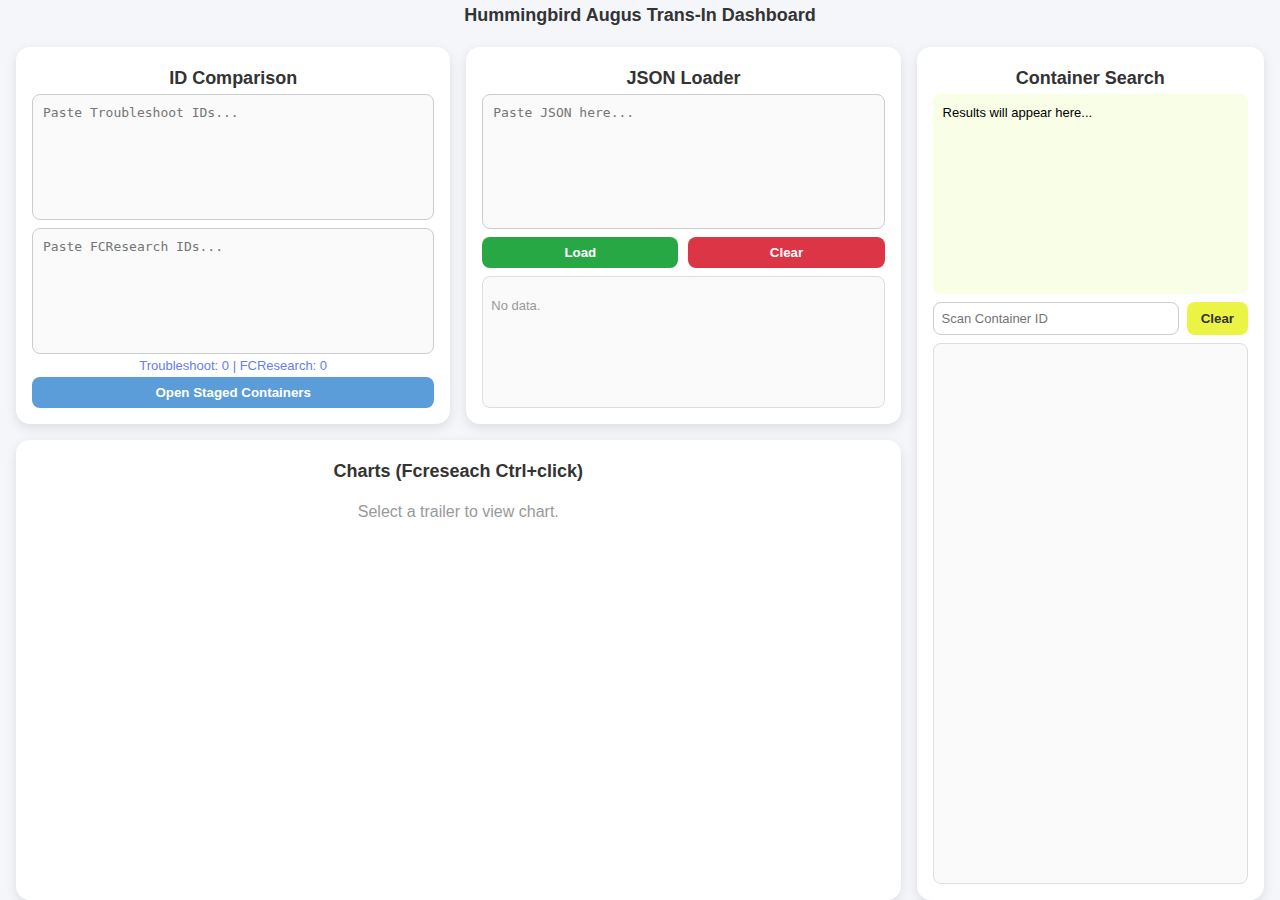
<file: index.html>
<!DOCTYPE html>
<html lang="en">
  <head>
    <meta charset="UTF-8" />
    <meta name="viewport" content="width=device-width, initial-scale=1.0" />
    <title>Hummingbird Augus Trans-In Dashboard</title>
    <link rel="shortcut icon" href="images/icon48.png" type="image/png" />
    <link rel="stylesheet" href="styles.css" />
    <!--Hi, feel free to connect with me castyaug@amazon.com on Chime or Slack 
    Hummingbird is just a side project a quicker version with less clicks than the usual workflow, just want to save time
    but if you have any ideas or if you are looking for the next updated version, I will be more than happy to provide -->
  </head>
  <body>
    <h2>Hummingbird Augus Trans-In Dashboard</h2>

    <div class="container">
      <!-- ID Comparison -->
      <div class="box box1">
        <h2>ID Comparison</h2>
        <textarea
          id="troubleshoot"
          placeholder="Paste Troubleshoot IDs..."
        ></textarea>
        <textarea
          id="fcresearch"
          placeholder="Paste FCResearch IDs..."
          style="margin-top: 8px"
        ></textarea>
        <div class="count-info">
          Troubleshoot: <span id="troubleshoot-count">0</span> | FCResearch:
          <span id="fcresearch-count">0</span>
        </div>
        <button id="open-links" class="btn">Open Staged Containers</button>
      </div>

      <!-- JSON Input -->
      <div class="box box2">
        <h2>JSON Loader</h2>
        <textarea id="jsonInput" placeholder="Paste JSON here..."></textarea>
        <div style="display: flex; gap: 10px; margin-top: 8px">
          <button id="loadJson" class="btn" style="flex: 1">
            <span class="btn-label">Load</span>
            <span class="spinner" aria-hidden="true"></span>
          </button>
          <button id="clearAll" class="btn" style="flex: 1">Clear</button>
        </div>
        <div class="scroll-list" id="trailerButtons" style="margin-top: 8px">
          <p style="color: #999">No data loaded.</p>
        </div>
      </div>

      <!-- Charts -->
      <div class="box box3">
        <h2>Charts (Fcreseach Ctrl+click)</h2>
        <div id="charts">
          <p style="color: #999; text-align: center">
            Load JSON and select a trailer to view chart.
          </p>
        </div>
      </div>

      <!-- Container Search -->
      <div class="box box4">
        <h2>Container Search</h2>
        <div id="resultBox">Results will appear here...</div>
        <div class="search-controls">
          <input id="searchInput" placeholder="Scan Container ID" />
          <button id="clearBtn" class="btn">Clear</button>
        </div>
        <div id="searchHistory"></div>
      </div>
    </div>
    <script src="script.js"></script>
  </body>
</html>
</file>
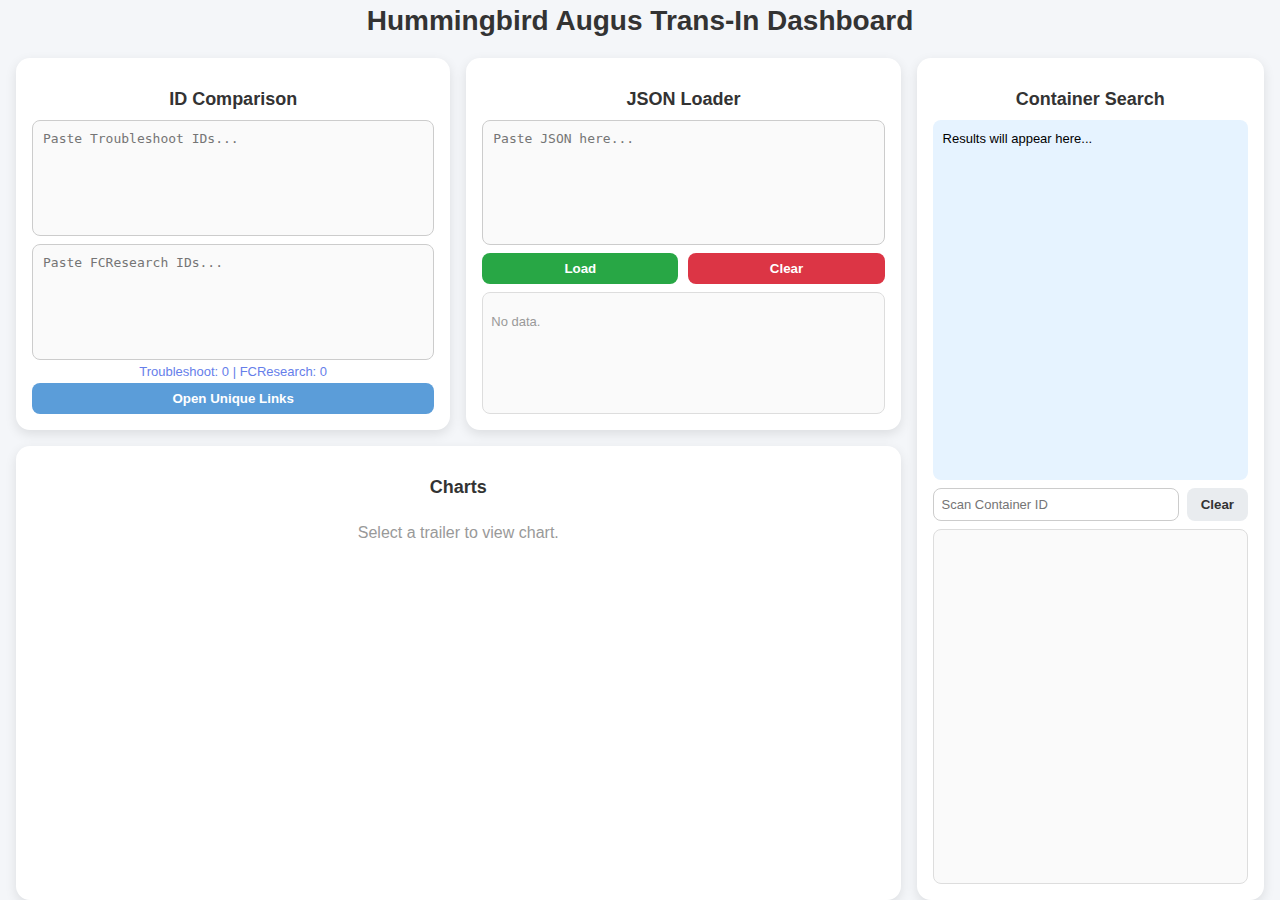
<file: AnalyzerTool2.html>
<!DOCTYPE html>
<html lang="en">
  <head>
    <meta charset="UTF-8" />
    <meta name="viewport" content="width=device-width, initial-scale=1.0" />
    <title>Hummingbird Augus Trans-In Dashboard</title>
    <style>
      * {
        box-sizing: border-box;
        font-family: "Inter", sans-serif;
      }

      body {
        margin: 0;
        background-color: #f4f6f9;
        display: flex;
        flex-direction: column;
        height: 100vh;
        overflow: hidden;
      }

      h1 {
        text-align: center;
        margin: 5px 0;
        font-size: 28px;
        font-weight: 800;
        color: #333;
      }

      .container {
        display: grid;
        grid-template-columns: 1fr 1fr 0.8fr;
        grid-template-rows: 45% 55%;
        gap: 16px;
        flex-grow: 1;
        padding: 16px;
        height: calc(100vh - 70px);
      }

      .box {
        border-radius: 14px;
        background: white;
        box-shadow: 0 4px 12px rgba(0, 0, 0, 0.1);
        padding: 16px;
        display: flex;
        flex-direction: column;
        overflow: hidden;
      }

      .box1 {
        grid-column: 1;
        grid-row: 1;
      }
      .box2 {
        grid-column: 2;
        grid-row: 1;
      }
      .box3 {
        grid-column: 1 / 3;
        grid-row: 2;
      }
      .box4 {
        grid-column: 3;
        grid-row: 1 / 3;
      }

      h2 {
        font-size: 18px;
        font-weight: 700;
        color: #333;
        text-align: center;
        margin-bottom: 10px;
      }

      textarea {
        flex: 1;
        width: 100%;
        padding: 10px;
        border: 1px solid #ccc;
        border-radius: 8px;
        resize: none;
        font-family: monospace;
        font-size: 13px;
        background: #fafafa;
        outline: none;
      }

      .btn {
        border: none;
        border-radius: 8px;
        padding: 8px 14px;
        font-weight: 600;
        cursor: pointer;
        transition: 0.2s;
        color: white;
      }

      #open-links {
        background-color: #5b9dd9;
      }
      #loadJson {
        background-color: #28a745;
      }
      #clearAll {
        background-color: #dc3545;
      }
      #clearBtn {
        background-color: #e9ecef;
        color: #333;
      }

      .count-info {
        text-align: center;
        font-size: 13px;
        margin: 4px 0;
        color: #667eea;
      }

      .scroll-list {
        flex: 1;
        overflow-y: auto;
        border: 1px solid #ddd;
        border-radius: 8px;
        background: #fafafa;
        padding: 8px;
        font-size: 13px;
      }

      #charts {
        flex: 1;
        overflow: auto;
        position: relative;
        background: #fff;
        border-radius: 10px;
      }

      .chart-wrapper {
        position: relative;
        width: max-content;
        min-height: 100%;
        margin: auto;
      }

      canvas {
        background: #fff;
        display: block;
      }

      .chart-label {
        position: absolute;
        bottom: 5px;
        font-size: 11px;
        writing-mode: sideways-lr;
        text-orientation: mixed;
        text-align: center;
        user-select: text;
        color: #333;
        text-decoration: none;
        line-height: 1;
        cursor: pointer;
      }

      .chart-label:hover {
        color: #0056b3;
        text-decoration: underline;
      }

      #resultBox {
        flex: 1;
        border-radius: 8px;
        background: #e6f3ff;
        padding: 10px;
        font-size: 13px;
        line-height: 1.4;
        overflow-y: auto;
      }

      #searchHistory {
        flex: 1;
        margin-top: 8px;
        overflow-y: auto;
        border: 1px solid #ddd;
        border-radius: 8px;
        padding: 6px;
        background: #fafafa;
        font-size: 13px;
      }

      #searchInput {
        flex-grow: 1;
        border: 1px solid #ccc;
        border-radius: 8px;
        padding: 8px;
        font-size: 13px;
      }

      .search-controls {
        display: flex;
        gap: 8px;
        margin-top: 8px;
      }

      #custom-modal {
        position: fixed;
        top: 20px;
        right: 20px;
        background-color: #333;
        color: #fff;
        padding: 10px 18px;
        border-radius: 8px;
        opacity: 0;
        transition: opacity 0.3s;
        z-index: 999;
      }
    </style>
  </head>
  <body>
    <h1>Hummingbird Augus Trans-In Dashboard</h1>

    <div class="container">
      <!-- ID Comparison -->
      <div class="box box1">
        <h2>ID Comparison</h2>
        <textarea
          id="troubleshoot"
          placeholder="Paste Troubleshoot IDs..."
        ></textarea>
        <textarea
          id="fcresearch"
          placeholder="Paste FCResearch IDs..."
          style="margin-top: 8px"
        ></textarea>
        <div class="count-info">
          Troubleshoot: <span id="troubleshoot-count">0</span> | FCResearch:
          <span id="fcresearch-count">0</span>
        </div>
        <button id="open-links" class="btn">Open Unique Links</button>
      </div>

      <!-- JSON Input -->
      <div class="box box2">
        <h2>JSON Loader</h2>
        <textarea id="jsonInput" placeholder="Paste JSON here..."></textarea>
        <div style="display: flex; gap: 10px; margin-top: 8px">
          <button id="loadJson" class="btn" style="flex: 1">Load</button>
          <button id="clearAll" class="btn" style="flex: 1">Clear</button>
        </div>
        <div class="scroll-list" id="trailerButtons" style="margin-top: 8px">
          <p style="color: #999">No data loaded.</p>
        </div>
      </div>

      <!-- Charts -->
      <div class="box box3">
        <h2>Charts</h2>
        <div id="charts">
          <p style="color: #999; text-align: center">
            Load JSON and select a trailer to view chart.
          </p>
        </div>
      </div>

      <!-- Container Search -->
      <div class="box box4">
        <h2>Container Search</h2>
        <div id="resultBox">Results will appear here...</div>
        <div class="search-controls">
          <input id="searchInput" placeholder="Scan Container ID" />
          <button id="clearBtn" class="btn">Clear</button>
        </div>
        <div id="searchHistory"></div>
      </div>
    </div>

    <script>
      const PREFIXES = ["pc99", "paX", "PALLET", "pb", "dz-P-A"];
      const MAX_DATASETS = 20;
      const baseURL =
        "https://qi-fcresearch-na.corp.amazon.com/YHM1/results?s=";
      const colorPalette = [
        "#ffadad",
        "#ffd6a5",
        "#fdffb6",
        "#caffbf",
        "#9bf6ff",
        "#bdb2ff",
        "#ffc6ff",
        "#f28b82",
        "#fbbc04",
        "#ccff90",
      ];
      let datasets = [];

      const troubleshoot = document.getElementById("troubleshoot");
      const fcresearch = document.getElementById("fcresearch");
      const troubleshootCount = document.getElementById("troubleshoot-count");
      const fcresearchCount = document.getElementById("fcresearch-count");
      const openLinks = document.getElementById("open-links");
      const jsonInput = document.getElementById("jsonInput");
      const loadJson = document.getElementById("loadJson");
      const clearAll = document.getElementById("clearAll");
      const trailerButtons = document.getElementById("trailerButtons");
      const charts = document.getElementById("charts");
      const resultBox = document.getElementById("resultBox");
      const searchInput = document.getElementById("searchInput");
      const searchBtn = document.getElementById("searchBtn");
      const clearBtn = document.getElementById("clearBtn");
      const searchHistory = document.getElementById("searchHistory");

      const getIDs = (text) =>
        text
          .split("\n")
          .map((l) => l.trim())
          .filter(Boolean);
      const updateCounts = () => {
        troubleshootCount.textContent = getIDs(troubleshoot.value).length;
        fcresearchCount.textContent = getIDs(fcresearch.value).length;
      };
      troubleshoot.addEventListener("input", updateCounts);
      fcresearch.addEventListener("input", updateCounts);

      openLinks.addEventListener("click", () => {
        const t = getIDs(troubleshoot.value);
        const f = new Set(getIDs(fcresearch.value));
        const unique = t.filter((id) => !f.has(id));
        if (!unique.length) return showModal("No unique IDs.");
        unique.forEach((id) => window.open(baseURL + id, "_blank"));
      });

      window.addEventListener("load", () => {
        datasets = JSON.parse(localStorage.getItem("jsonDatasets") || "[]");
        renderAll();
      });

      loadJson.addEventListener("click", () => {
        if (!jsonInput.value.trim()) return showModal("Paste JSON first.");
        if (datasets.length >= MAX_DATASETS)
          return showModal("Max 20 datasets.");
        try {
          const d = JSON.parse(jsonInput.value);
          const color = colorPalette[datasets.length % colorPalette.length];
          d.color = color;
          d.trailerId = d.trailerId || `Dataset ${datasets.length + 1}`;
          datasets.push(d);
          localStorage.setItem("jsonDatasets", JSON.stringify(datasets));
          jsonInput.value = "";
          renderAll();
        } catch {
          showModal("Invalid JSON format.");
        }
      });

      clearAll.addEventListener("click", () => {
        localStorage.removeItem("jsonDatasets");
        datasets = [];
        renderAll();
      });

      function renderAll() {
        renderButtons();
        charts.innerHTML =
          '<p style="color:#999;text-align:center;">Select a trailer to view chart.</p>';
      }

      function renderButtons() {
        trailerButtons.innerHTML = "";
        if (!datasets.length)
          return (trailerButtons.innerHTML =
            '<p style="color:#999;">No data.</p>');
        datasets.forEach((d) => {
          const b = document.createElement("div");
          b.textContent = d.trailerId;
          b.style.background = d.color;
          b.style.padding = "6px 8px";
          b.style.margin = "3px";
          b.style.borderRadius = "6px";
          b.style.cursor = "pointer";
          b.style.fontWeight = "600";
          b.onclick = () => renderChart(d);
          trailerButtons.appendChild(b);
        });
      }

      // === Chart Builder ===
      function renderChart(dataset) {
        charts.innerHTML = "";
        const matched = [];
        function traverse(obj) {
          if (!obj || typeof obj !== "object") return;
          if (
            obj.container?.scannableId &&
            typeof obj.quantityItems === "number"
          ) {
            const id = obj.container.scannableId;
            if (
              PREFIXES.some((p) => id.startsWith(p)) &&
              obj.quantityItems >= 1
            ) {
              matched.push({ id, qty: obj.quantityItems });
            }
          }
          if (Array.isArray(obj.childContainers))
            obj.childContainers.forEach(traverse);
          else Object.values(obj).forEach(traverse);
        }
        traverse(dataset.transferContainerHierarchy);
        if (!matched.length)
          return (charts.innerHTML =
            "<p style='color:#999;'>No matching containers found.</p>");
        matched.sort((a, b) => a.id.localeCompare(b.id));
        const labels = matched.map((m) => m.id);
        const values = matched.map((m) => m.qty);
        const wrapper = document.createElement("div");
        wrapper.className = "chart-wrapper";
        charts.appendChild(wrapper);
        const canvas = document.createElement("canvas");
        wrapper.appendChild(canvas);
        drawFullChart(canvas, labels, values, dataset.color, wrapper);
      }

      function drawFullChart(canvas, labels, values, color, wrapper) {
        const ctx = canvas.getContext("2d");
        const width = Math.max(labels.length * 60, charts.clientWidth - 40);
        const height = charts.clientHeight - 60;
        canvas.width = width;
        canvas.height = height;
        charts.style.overflowX = "auto";
        const max = Math.max(...values, 1);
        const barWidth = width / labels.length;
        ctx.clearRect(0, 0, width, height);
        ctx.textAlign = "center";
        ctx.font = "10px Inter";
        labels.forEach((label, i) => {
          const val = values[i];
          const x = i * barWidth + barWidth / 2;
          const h = (val / max) * (height - 60);
          const y = height - 40 - h;
          ctx.fillStyle = color;
          ctx.fillRect(x - barWidth / 3, y, barWidth / 1.5, h);
          ctx.fillStyle = "#333";
          ctx.fillText(val, x, y - 5);
          const lbl = document.createElement("a");
          lbl.className = "chart-label";
          lbl.textContent = label;
          lbl.href = baseURL + label;
          lbl.target = "_blank";
          lbl.style.left = `${x - barWidth / 2 + 10}px`;
          lbl.style.width = `${barWidth - 10}px`;
          wrapper.appendChild(lbl);
        });
      }

      // === Search Logic ===
      function findContainer(obj, id) {
        if (obj.container?.scannableId === id) return obj;
        for (const c of obj.childContainers || []) {
          const f = findContainer(c, id);
          if (f) return f;
        }
        return null;
      }

      function getContrastColor(hex) {
        const rgb = parseInt(hex.replace("#", ""), 16);
        const r = (rgb >> 16) & 0xff,
          g = (rgb >> 8) & 0xff,
          b = rgb & 0xff;
        const lum = (0.299 * r + 0.587 * g + 0.114 * b) / 255;
        return lum > 0.6 ? "#000" : "#fff";
      }

      searchInput.addEventListener("keydown", (event) => {
        if (event.key !== "Enter") return;

        const id = event.target.value.trim();
        if (!id) return showModal("Scan Container ID");

        let found = null,
          foundData = null;

        for (const d of datasets) {
          for (const i of d.transferContainerHierarchy || []) {
            const f = findContainer(i, id);
            if (f) {
              found = d;
              foundData = f;
              break;
            }
          }
          if (found) break;
        }

        const li = document.createElement("div");
        const color = found ? found.color : "#f8f8f8";
        const textColor = found ? getContrastColor(color) : "#999999";

        resultBox.style.background = color;
        resultBox.style.color = textColor;
        resultBox.innerHTML = found
          ? `
      <p><b>${found.trailerId}</b></p>
      <p><b>Container:</b> ${foundData.container.scannableId}</p>
      <p><b>Type:</b> ${foundData.container.containerType}</p>
      <p><b>Quantity:</b> ${foundData.quantityItems || 0}</p>
      <p><b>Status:</b> ${foundData.containerStatus}</p>
    `
          : `<strong>No match found for:</strong> ${id}`;

        li.textContent = found
          ? `${id} → ${foundData.container.containerType} → ${
              foundData.quantityItems || 0
            }`
          : `${id} → No Match`;

        li.style.cssText = `
    background: ${color};
    color: ${textColor};
    border-radius: 6px;
    padding: 4px;
    margin: 2px 0;
  `;

        searchHistory.prepend(li);
        event.target.value = "";
      });

      clearBtn.addEventListener("click", () => {
        searchHistory.innerHTML = "";
        resultBox.innerHTML = "Results will appear here...";
        resultBox.style.background = "#e6f3ff";
        resultBox.style.color = "#000";
      });

      function showModal(msg) {
        const m = document.createElement("div");
        m.id = "custom-modal";
        m.textContent = msg;
        document.body.appendChild(m);
        setTimeout(() => (m.style.opacity = "1"), 10);
        setTimeout(() => {
          m.style.opacity = "0";
          setTimeout(() => m.remove(), 300);
        }, 2000);
      }
    </script>
  </body>
</html>
</file>
<file: styles.css>
* {
  box-sizing: border-box;
  font-family: "Inter", sans-serif;
}

body {
  margin: 0;
  background-color: #f4f6f9;
  display: flex;
  flex-direction: column;
  height: 100vh;
  overflow: hidden;
}

h1 {
  text-align: center;
  margin: 5px 0;
  font-size: 28px;
  font-weight: 800;
  color: #333;
}

.container {
  display: grid;
  grid-template-columns: 1fr 1fr 0.8fr;
  grid-template-rows: 45% 55%;
  gap: 16px;
  flex-grow: 1;
  padding: 16px;
  height: calc(100vh - 70px);
}

.box {
  border-radius: 14px;
  background: white;
  box-shadow: 0 4px 12px rgba(0, 0, 0, 0.1);
  padding: 16px;
  display: flex;
  flex-direction: column;
  overflow: hidden;
}

.box1 {
  grid-column: 1;
  grid-row: 1;
}
.box2 {
  grid-column: 2;
  grid-row: 1;
}
.box3 {
  grid-column: 1 / 3;
  grid-row: 2;
}
.box4 {
  grid-column: 3;
  grid-row: 1 / 3;
}

h2 {
  font-size: 18px;
  font-weight: 700;
  color: #333;
  text-align: center;
  margin-top: 5px;
  margin-bottom: 5px;
}

textarea {
  flex: 1;
  width: 100%;
  padding: 10px;
  border: 1px solid #ccc;
  border-radius: 8px;
  resize: none;
  font-family: monospace;
  font-size: 13px;
  background: #fafafa;
  outline: none;
}

.btn {
  border: none;
  border-radius: 8px;
  padding: 8px 14px;
  font-weight: 600;
  cursor: pointer;
  transition: 0.2s;
  color: white;
}

#open-links {
  background-color: #5b9dd9;
}
#loadJson {
  background-color: #28a745;
}
#clearAll {
  background-color: #dc3545;
}
#clearBtn {
  background-color: #ebf445;
  color: #333;
}

.count-info {
  text-align: center;
  font-size: 13px;
  margin: 4px 0;
  color: #667eea;
}

.scroll-list {
  flex: 1;
  overflow-y: auto;
  border: 1px solid #ddd;
  border-radius: 8px;
  background: #fafafa;
  padding: 8px;
  font-size: 13px;
}

#charts {
  flex: 1;
  overflow: auto;
  position: relative;
  background: #fff;
  border-radius: 10px;
}

.chart-wrapper {
  position: relative;
  width: max-content;
  min-height: 100%;
  margin: auto;
}

canvas {
  background: #fff;
  display: block;
}

.chart-label {
  position: absolute;
  bottom: 5px;
  font-size: 11px;
  writing-mode: sideways-lr;
  text-orientation: mixed;
  text-align: center;
  user-select: text;
  color: #333;
  text-decoration: none;
  line-height: 1;
  cursor: pointer;
}

.chart-label:hover {
  color: #0056b3;
  text-decoration: underline;
}

#resultBox {
  flex: 1;
  border-radius: 8px;
  background: #f8ffe6;
  padding: 10px;
  font-size: 13px;
  line-height: 1.4;
  overflow-y: auto;
  max-height: 200px;
  min-height: 50px;
}

#searchHistory {
  flex: 1;
  margin-top: 8px;
  overflow-y: auto;
  border: 1px solid #ddd;
  border-radius: 8px;
  padding: 6px;
  background: #fafafa;
  font-size: 13px;
}

#searchInput {
  flex-grow: 1;
  border: 1px solid #ccc;
  border-radius: 8px;
  padding: 8px;
  font-size: 13px;
}

.search-controls {
  display: flex;
  gap: 8px;
  margin-top: 8px;
}

#custom-modal {
  position: fixed;
  top: 20px;
  right: 20px;
  background-color: #333;
  color: #fff;
  padding: 10px 18px;
  border-radius: 8px;
  opacity: 0;
  transition: opacity 0.3s;
  z-index: 999;
}
</file>
